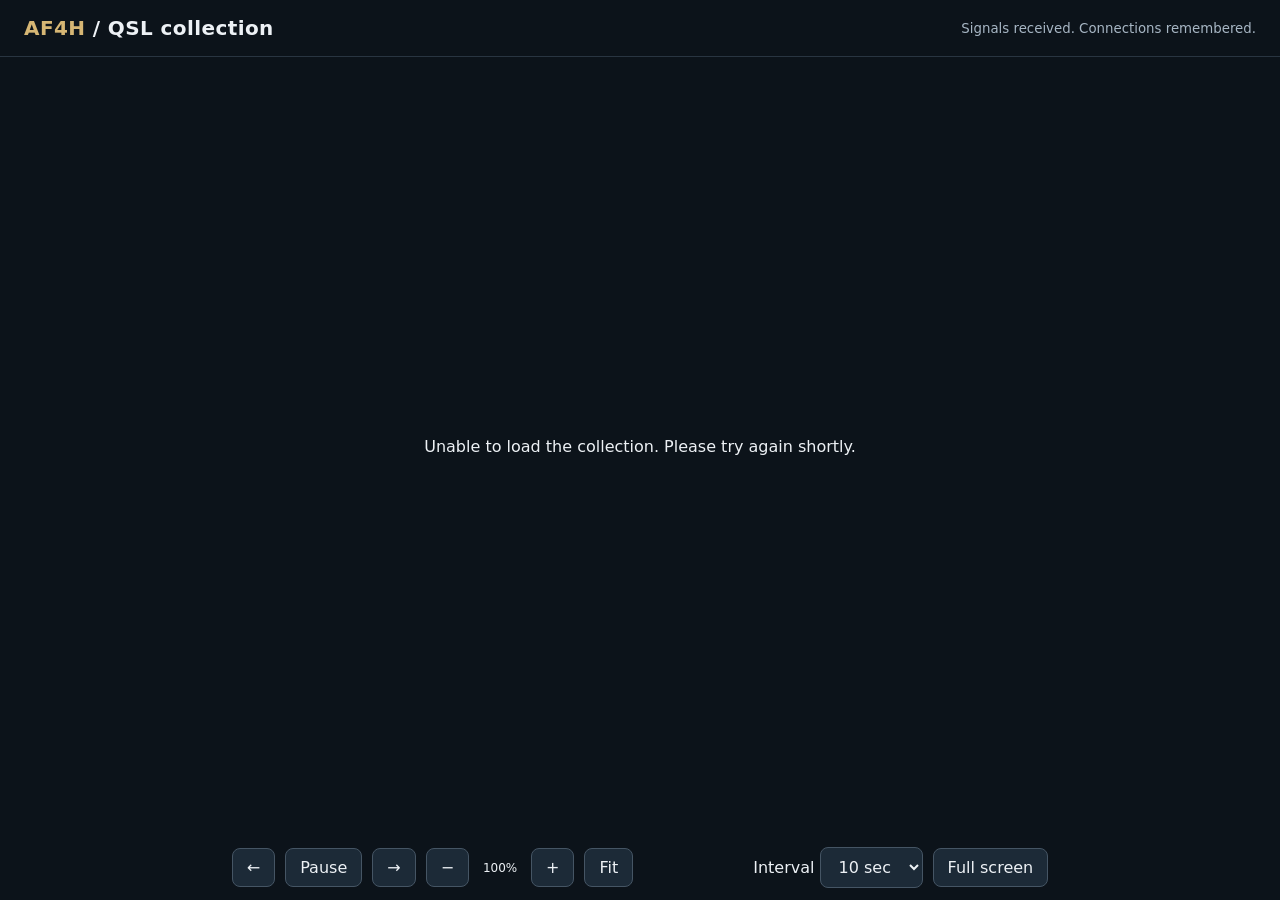
<file: af4h.net/qslcards/index.html>
<!doctype html>
<html lang="en">
<meta charset="utf-8">
<meta name="viewport" content="width=device-width,initial-scale=1">
<title>AF4H · QSL collection</title>
<style>
:root{color-scheme:dark;font-family:system-ui,sans-serif;background:#0c131a;color:#edf1f5}*{box-sizing:border-box}body{margin:0;min-height:100dvh;display:flex;flex-direction:column}header{padding:16px 24px;display:flex;align-items:center;justify-content:space-between;gap:16px;border-bottom:1px solid #293541}h1{font-size:20px;margin:0;letter-spacing:.02em}h1 span{color:#d6b674}small{color:#a7b6c4}main{flex:1;display:grid;grid-template-columns:minmax(0,1fr);place-items:center;padding:12px;min-height:0}img{max-width:100%;height:calc(100dvh - 170px);object-fit:contain;display:block}footer{padding:12px 20px;display:flex;flex-wrap:wrap;align-items:center;justify-content:center;gap:10px}button,select{font:inherit;background:#1c2a37;color:#edf1f5;border:1px solid #455564;border-radius:8px;padding:9px 14px;cursor:pointer}button:hover{background:#304456}button:focus-visible,select:focus-visible{outline:2px solid #d6b674;outline-offset:3px}#count{min-width:100px;text-align:center;color:#bbc7d2}#message{padding:30px;text-align:center} @media(max-width:600px){header{padding:12px 16px}h1{font-size:17px}header small{display:none}img{height:calc(100dvh - 210px)}footer{gap:7px;padding:8px}button,select{padding:8px 11px}}
.embedded{height:100dvh;min-height:0;overflow:hidden;display:grid;grid-template-rows:minmax(0,1fr) auto}.embedded header{display:none}.embedded main{height:100%;min-height:0;overflow:hidden;display:flex;justify-content:center;align-items:center;padding:8px}.embedded img{height:100%;width:100%;max-height:100%;object-fit:contain}.embedded footer{padding:8px;gap:6px}.embedded button,.embedded select{padding:6px 9px;font-size:12px}.embedded #full{display:none}#card-view{display:block;min-width:0;min-height:0;width:100%;height:calc(100dvh - 170px);overflow:hidden;padding:0;border:0;background:transparent;border-radius:0;cursor:zoom-in;position:relative}#card-view:hover{background:transparent}#card-view img{height:100%;width:100%;max-height:100%;object-fit:contain;user-select:none;pointer-events:none;will-change:transform}#card-view.zoomed{cursor:grab;touch-action:none}#card-view.dragging{cursor:grabbing}.embedded #card-view{height:100%;min-height:0}#card-permalink{font-size:12px;color:#d6b674;text-underline-offset:3px}.embedded #card-permalink{display:none}#zoom-level{font-size:12px;min-width:42px;text-align:center}@media(max-width:600px){#card-view{height:calc(100dvh - 260px)}.embedded #card-view{height:100%}}[hidden]{display:none!important}</style>
<header><h1><span>AF4H</span> / QSL collection</h1><small>Signals received. Connections remembered.</small></header>
<main><button id="card-view" aria-label="Pause and magnify this QSL card" aria-pressed="false" hidden><img id="card" alt="" draggable="false" hidden></button><div id="message" role="status">Loading the collection…</div></main>
<footer aria-label="Slideshow controls"><button id="prev" aria-label="Previous card">←</button><button id="play">Pause</button><button id="next" aria-label="Next card">→</button><button id="zoom-out" aria-label="Zoom out">−</button><span id="zoom-level" aria-live="polite">100%</span><button id="zoom-in" aria-label="Zoom in">+</button><button id="fit">Fit</button><a id="card-permalink" hidden>Link to this card</a><span id="count" aria-live="polite"></span><label>Interval <select id="interval"><option value="5">5 sec</option><option value="10" selected>10 sec</option><option value="20">20 sec</option><option value="30">30 sec</option></select></label><button id="full">Full screen</button></footer>
<script>
const pageOptions=new URLSearchParams(location.search);
const requestedCard=pageOptions.get('card');
let requestedApplied=false;
let cards=[],position=0,playing=!(requestedCard||pageOptions.get('paused')==='1'||matchMedia('(prefers-reduced-motion: reduce)').matches),timer;
const card=document.querySelector('#card'),message=document.querySelector('#message'),play=document.querySelector('#play'),count=document.querySelector('#count');
function schedule(){clearInterval(timer);play.textContent=playing?'Pause':'Play';if(playing&&cards.length>1)timer=setInterval(()=>show(position+1),Number(document.querySelector('#interval').value)*1000)}
function shuffle(items){for(let i=items.length-1;i>0;i--){const j=Math.floor(Math.random()*(i+1));[items[i],items[j]]=[items[j],items[i]]}return items}
function show(n){if(!cards.length)return;if(n>=cards.length&&cards.length>1){const last=cards[position].url;shuffle(cards);if(cards[0].url===last)[cards[0],cards[1]]=[cards[1],cards[0]]}position=(n+cards.length)%cards.length;card.hidden=false;viewer.hidden=false;if(card.getAttribute('src')!==cards[position].url)resetZoom();message.hidden=true;card.src=cards[position].url;card.alt=cards[position].name.replaceAll('_',' ');count.textContent=`${position+1} / ${cards.length}`;const permalink=document.querySelector('#card-permalink');permalink.href=`index.html?card=${encodeURIComponent(cards[position].name)}&paused=1`;permalink.hidden=false;const preload=new Image();preload.src=cards[(position+1)%cards.length].url}
async function refresh(){try{const response=await fetch('images.php',{cache:'no-store'});if(!response.ok)throw Error('Image list unavailable');const updated=await response.json();if(!Array.isArray(updated))throw Error('Invalid image list');const current=cards[position]?.url;const byUrl=new Map(updated.map(x=>[x.url,x]));const retained=cards.filter(x=>byUrl.has(x.url));const known=new Set(cards.map(x=>x.url));const added=shuffle(updated.filter(x=>!known.has(x.url)));cards=retained.length?[...retained,...added]:shuffle(updated);position=Math.max(0,cards.findIndex(x=>x.url===current));if(!requestedApplied&&cards.length){requestedApplied=true;const selected=cards.findIndex(x=>x.name===requestedCard);if(selected>=0)position=selected}if(cards.length)show(position);else{card.hidden=true;viewer.hidden=true;message.hidden=false;message.textContent='The next QSL card is on its way. Check back soon.';count.textContent='0 cards'}schedule()}catch(error){if(!cards.length){message.hidden=false;message.textContent='Unable to load the collection. Please try again shortly.'}console.error(error)}}
card.onerror=()=>{message.hidden=false;message.textContent='This image could not be loaded. Use Next to continue.'};
document.querySelector('#prev').onclick=()=>{show(position-1);schedule()};document.querySelector('#next').onclick=()=>{show(position+1);schedule()};play.onclick=()=>{playing=!playing;if(playing)resetZoom();schedule()};const interval=document.querySelector('#interval');
const savedInterval=document.cookie.split('; ').find(x=>x.startsWith('qsl_interval='))?.split('=')[1];
if(['5','10','20','30'].includes(savedInterval))interval.value=savedInterval;
interval.onchange=()=>{document.cookie=`qsl_interval=${interval.value}; Max-Age=31536000; Path=/; SameSite=Lax; Secure`;schedule()};
document.querySelector('#full').onclick=async()=>{try{if(document.fullscreenElement)await document.exitFullscreen();else await document.documentElement.requestFullscreen()}catch{message.hidden=false;message.textContent='Full screen is unavailable in this browser.'}};
document.addEventListener('keydown',e=>{if(['SELECT','INPUT','BUTTON'].includes(e.target.tagName))return;if(e.key==='ArrowRight')document.querySelector('#next').click();if(e.key==='ArrowLeft')document.querySelector('#prev').click();if(e.code==='Space'){e.preventDefault();play.click()}});
if(new URLSearchParams(location.search).has('embed'))document.body.classList.add('embedded');

const viewer=document.querySelector('#card-view');
let zoom=1,panX=0,panY=0,drag=null,moved=false;
function paintZoom(){
 const ratio=Math.min(viewer.clientWidth/(card.naturalWidth||1),viewer.clientHeight/(card.naturalHeight||1));
 const limitX=Math.max(0,((card.naturalWidth||1)*ratio*zoom-viewer.clientWidth)/2);
 const limitY=Math.max(0,((card.naturalHeight||1)*ratio*zoom-viewer.clientHeight)/2);
 panX=Math.max(-limitX,Math.min(limitX,panX));panY=Math.max(-limitY,Math.min(limitY,panY));
 card.style.transform=`translate(${panX}px,${panY}px) scale(${zoom})`;
 viewer.classList.toggle('zoomed',zoom>1);viewer.setAttribute('aria-pressed',String(zoom>1));
 viewer.setAttribute('aria-label',zoom>1?'Magnified QSL card; drag to inspect, click to fit':'Pause and magnify this QSL card');
 document.querySelector('#zoom-level').textContent=`${Math.round(zoom*100)}%`;
 document.querySelector('#zoom-out').disabled=zoom<=1;document.querySelector('#zoom-in').disabled=zoom>=4;
}
function resetZoom(){zoom=1;panX=0;panY=0;paintZoom()}
function changeZoom(value){playing=false;schedule();zoom=Math.max(1,Math.min(4,value));if(zoom===1){panX=0;panY=0}paintZoom()}
viewer.onclick=()=>{if(moved){moved=false;return}changeZoom(zoom===1?2:1)};
viewer.onpointerdown=e=>{moved=false;if(zoom<=1||e.button!==0)return;drag={id:e.pointerId,x:e.clientX,y:e.clientY,px:panX,py:panY};viewer.setPointerCapture(e.pointerId);viewer.classList.add('dragging')};
viewer.onpointermove=e=>{if(!drag||e.pointerId!==drag.id)return;const dx=e.clientX-drag.x,dy=e.clientY-drag.y;if(Math.hypot(dx,dy)>4)moved=true;panX=drag.px+dx;panY=drag.py+dy;paintZoom()};
function endDrag(){drag=null;viewer.classList.remove('dragging')}
viewer.onpointerup=endDrag;viewer.onpointercancel=()=>{moved=true;endDrag()};viewer.onlostpointercapture=endDrag;
document.querySelector('#zoom-in').onclick=()=>changeZoom(zoom+.5);
document.querySelector('#zoom-out').onclick=()=>changeZoom(zoom-.5);
document.querySelector('#fit').onclick=()=>changeZoom(1);
card.onload=paintZoom;window.addEventListener('resize',paintZoom);
document.addEventListener('keydown',e=>{if(e.key==='Escape')resetZoom()});

refresh();setInterval(refresh,60000);
</script>
</html>
</file>
